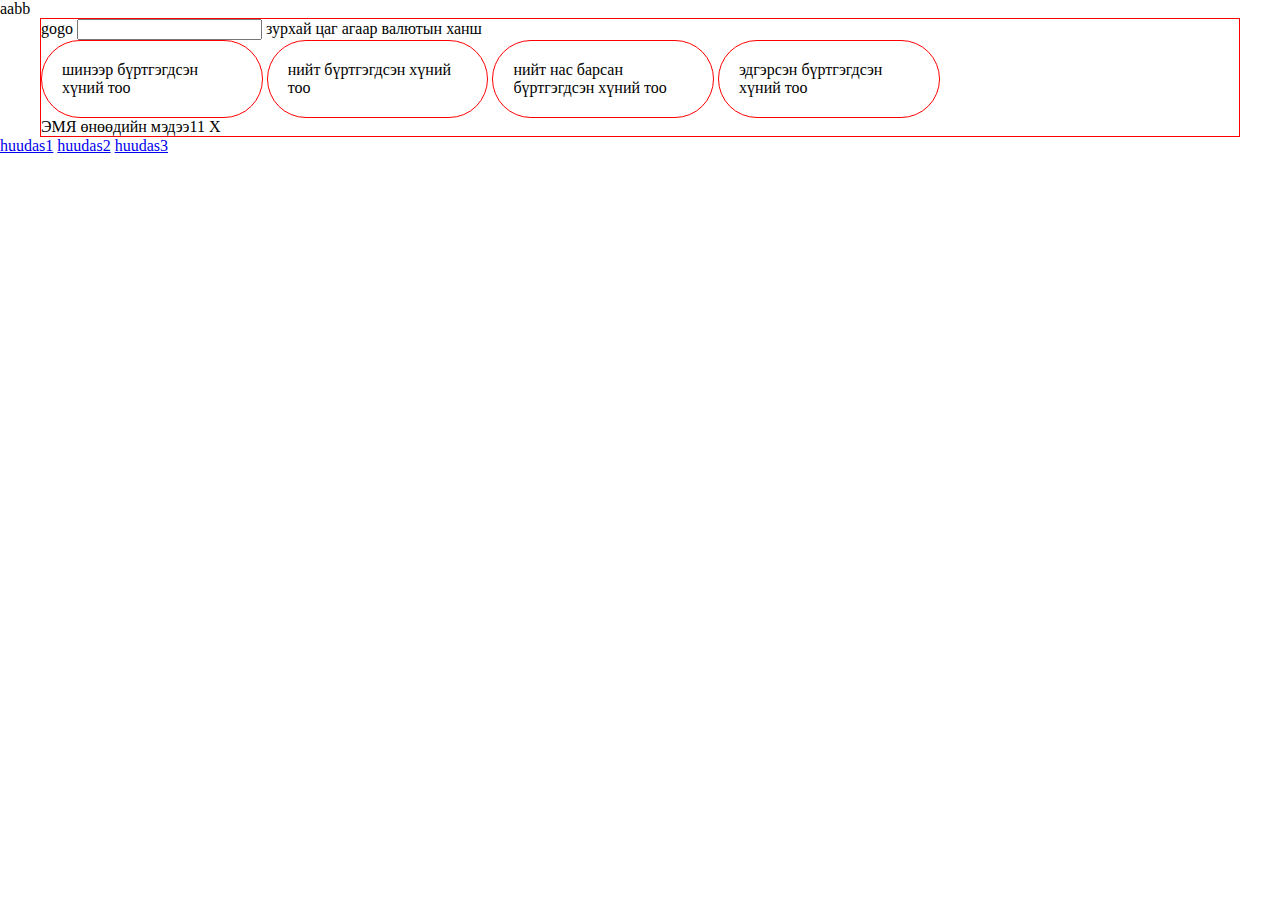
<file: index.html>
<!DOCTYPE html>
<html lang="en">

<head>
    <meta charset="UTF-8">
    <meta name="viewport" content="width=device-width, initial-scale=1.0">
    <title>dadlaga1</title>
    <style>
        body{margin:0;}
        .tolgoi{ border: 1px solid red;
            margin-right: 0px;
            margin-left: 0px;
        }
        
        .covid{border: 1px solid red;
            border-radius:45px ;
            padding: 20px;    
        }

        @media (min-width: 600px){ 
            .tolgoi{
                margin-right: 40px;
                margin-left: 40px;
            }  
                          
        }
        @media(max-width: 900px){
            .afasdf{
                display:none;
            }
        }

        @media(max-width: 650px){
            .covid{
                width:40%;
                display: inline-block;
            }
        }
        @media(min-width:1200px){
            .covid{
                display: inline-block;
                width: 15%;
            }
        }   
        @media(min-width: 600px) and (max-width:700px){
            body{
                background-color: blue;
            }
        }    
    </style>
</head>

<body>
    aabb
    <header class="tolgoi">
        <div >
            gogo
            <input class="afasdf" type="text"/>
            зурхай цаг агаар валютын ханш
        </div>
        <div>
            <div class="covid">шинээр бүртгэгдсэн хүний тоо</div>
            <div class="covid">нийт бүртгэгдсэн хүний тоо</div>
            <div class="covid">нийт нас барсан бүртгэгдсэн хүний тоо</div>
            <div class="covid">эдгэрсэн бүртгэгдсэн хүний тоо</div>
            <div class="bairlal">ЭМЯ өнөөдийн мэдээ11 <span class="xbutton">X</span></div>
        </div>
    </header>



    <nav>
        <a href="#">huudas1</a>
        <a href="#">huudas2</a>
        <a href="#">huudas3</a>
    </nav>
    <main>
       
    
    </main>


<footer>

</footer>



</body>

</html>
</file>
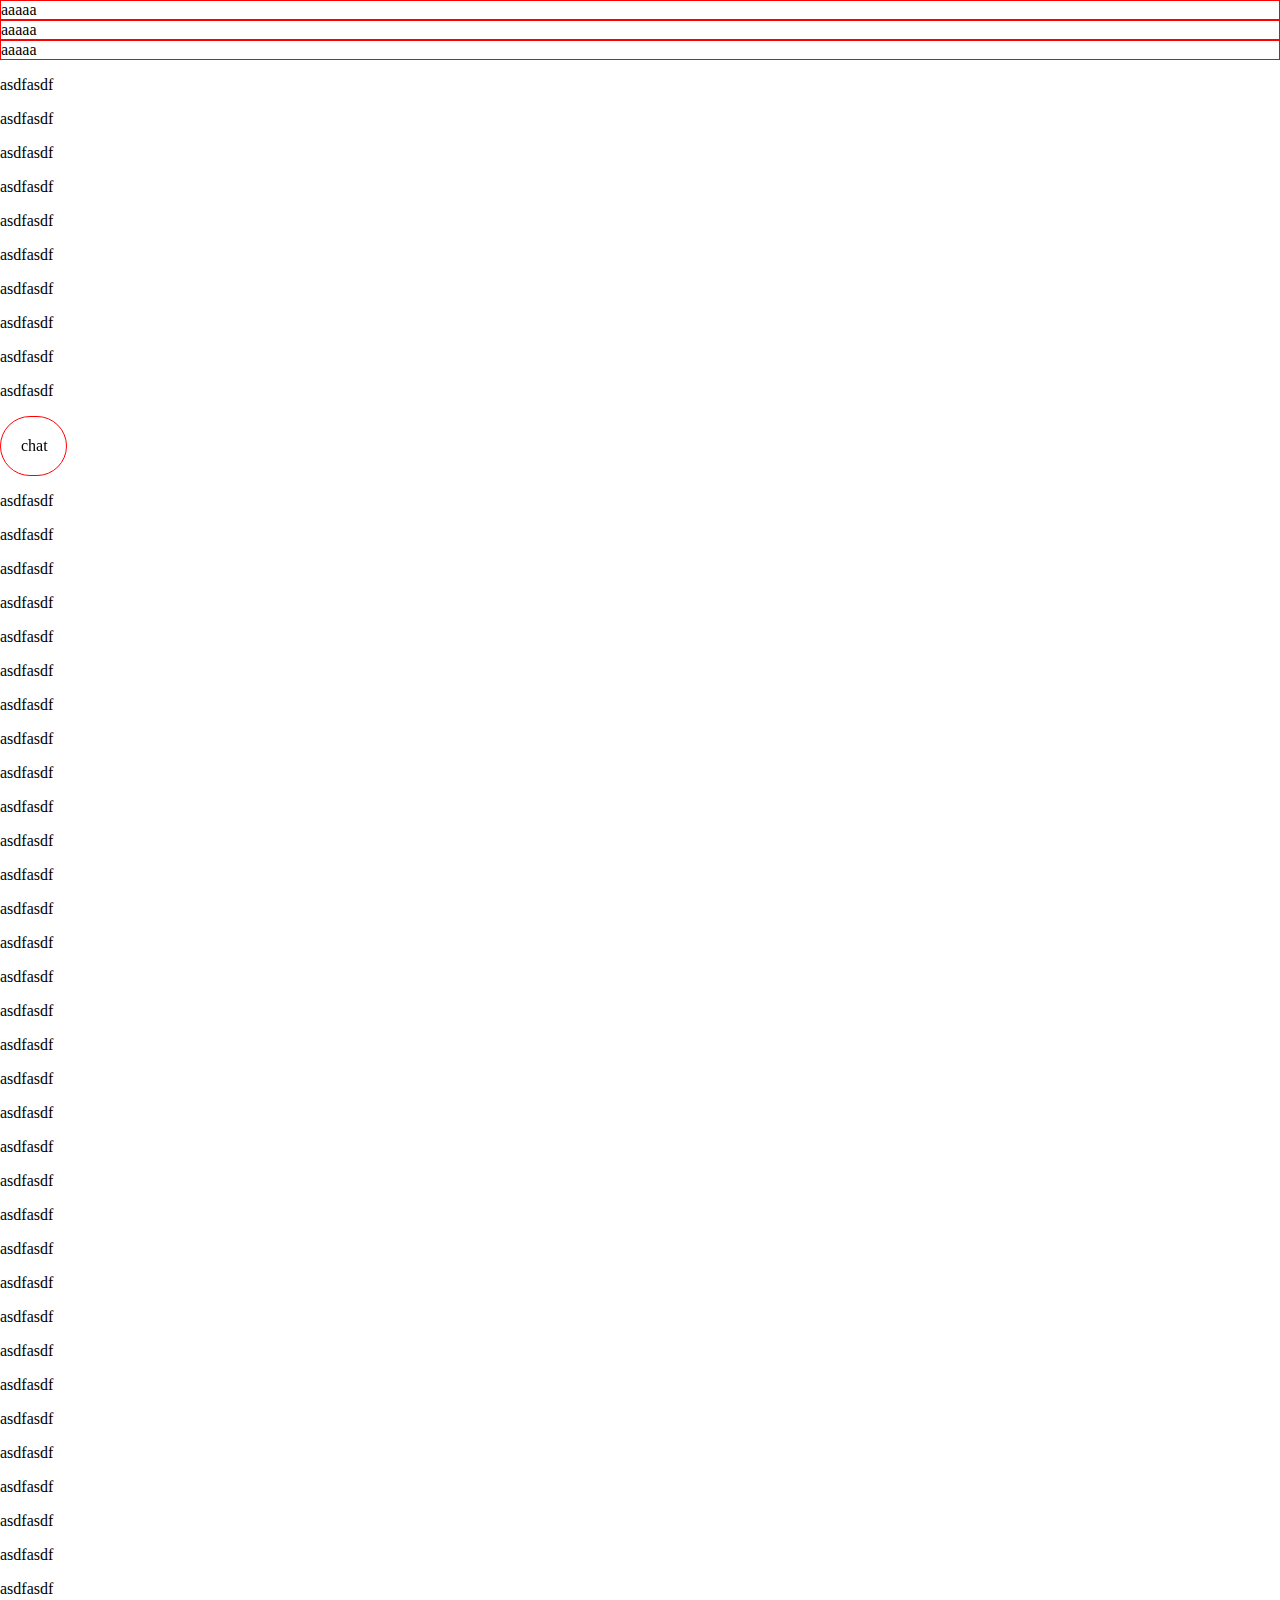
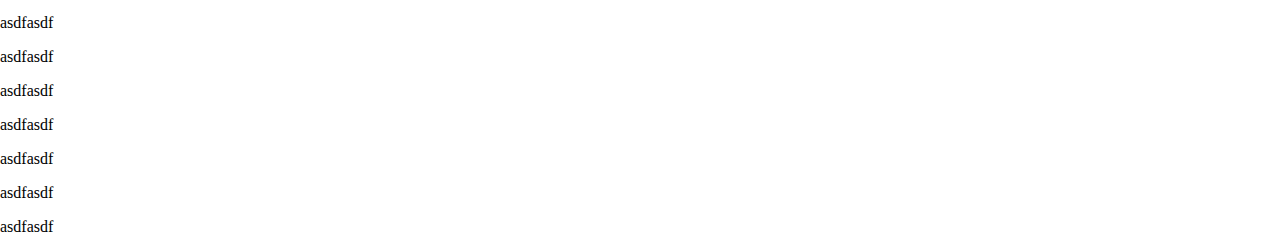
<file: position.html>
<!DOCTYPE html>
<html lang="en">
<head>
    <meta charset="UTF-8">
    <meta name="viewport" content="width=device-width, initial-scale=1.0">
    <title>position</title>
    <link href="style.css" rel="stylesheet"/>
</head>
<body>
    <div >aaaaa</div>
    <div >aaaaa</div>
    
    <div >aaaaa</div>


    <p>asdfasdf</p><p>asdfasdf</p><p>asdfasdf</p><p>asdfasdf</p><p>asdfasdf</p><p>asdfasdf</p><p>asdfasdf</p><p>asdfasdf</p><p>asdfasdf</p><p>asdfasdf</p>
    <div class="bairlal">chat</div>
    <p>asdfasdf</p><p>asdfasdf</p><p>asdfasdf</p><p>asdfasdf</p><p>asdfasdf</p><p>asdfasdf</p><p>asdfasdf</p><p>asdfasdf</p><p>asdfasdf</p><p>asdfasdf</p><p>asdfasdf</p><p>asdfasdf</p><p>asdfasdf</p><p>asdfasdf</p><p>asdfasdf</p><p>asdfasdf</p><p>asdfasdf</p><p>asdfasdf</p><p>asdfasdf</p><p>asdfasdf</p><p>asdfasdf</p><p>asdfasdf</p><p>asdfasdf</p><p>asdfasdf</p><p>asdfasdf</p><p>asdfasdf</p><p>asdfasdf</p><p>asdfasdf</p><p>asdfasdf</p><p>asdfasdf</p><p>asdfasdf</p><p>asdfasdf</p><p>asdfasdf</p><p>asdfasdf</p><p>asdfasdf</p><p>asdfasdf</p><p>asdfasdf</p><p>asdfasdf</p><p>asdfasdf</p><p>asdfasdf</p>
</body>
</html>
</file>
<file: style.css>
body{margin: 0}
div{
    border: 1px solid red;
    
}
.bairlal{
    width: 25px;
    padding: 20px;
    border-radius: 45px;

    position: sticky;
    top: 0px;
    // bottom: 10px;
    // left: 500px;
    // right: 100px;
}
</file>
